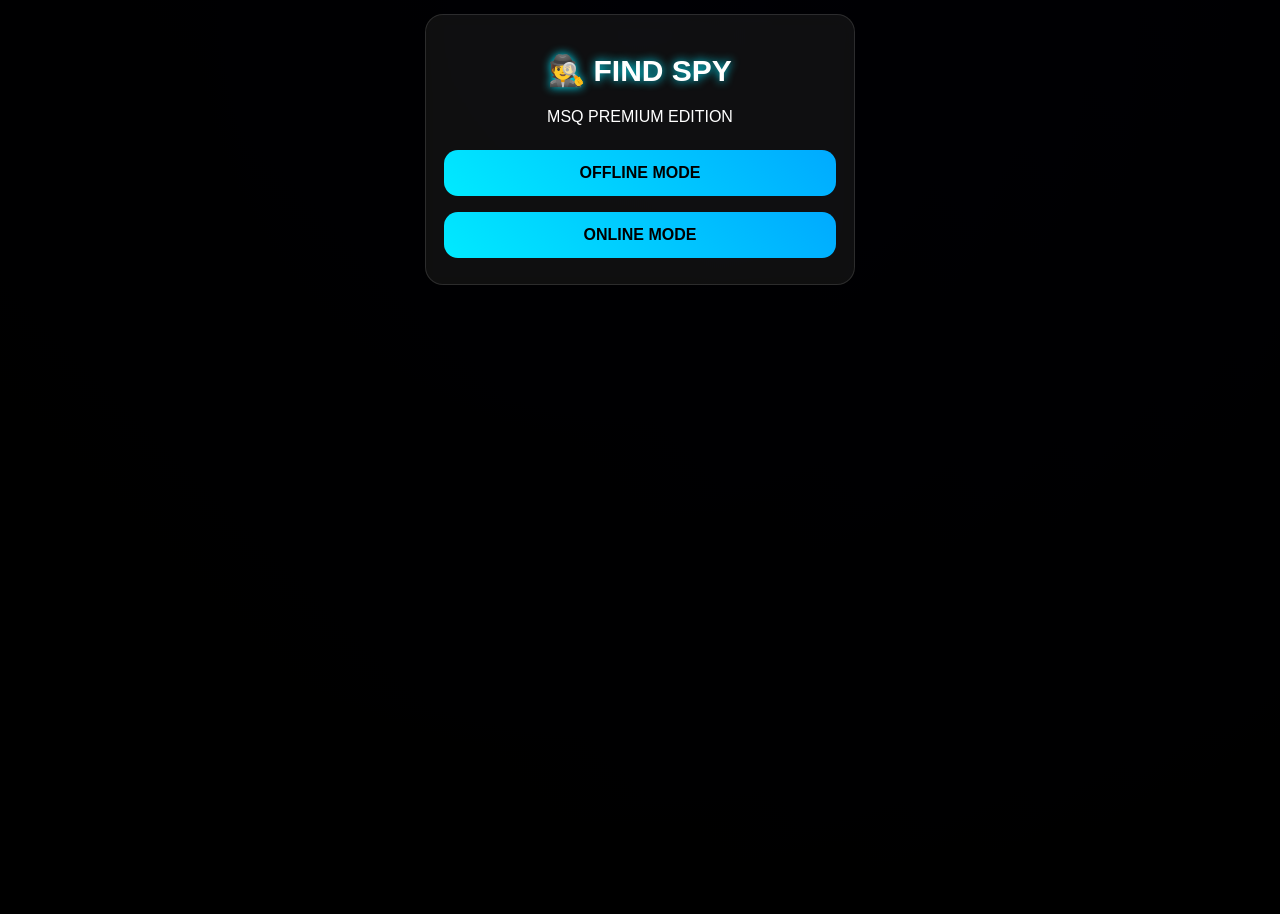
<file: Find Spy.html>
<!DOCTYPE html>
<html>
<head>
<meta charset="UTF-8">
<title>Find Spy – MSQ Edition</title>
<meta name="viewport" content="width=device-width, initial-scale=1">

<style>
*{box-sizing:border-box}

body{
margin:0;
font-family:Arial;
color:#fff;
text-align:center;
background:radial-gradient(circle at top,#0f2027,#000),
linear-gradient(45deg,#000,#001);
background-blend-mode:overlay;
min-height:100vh;
}

.box{
max-width:430px;
margin:14px auto;
padding:18px;
background:rgba(255,255,255,0.06);
backdrop-filter:blur(12px);
border-radius:18px;
border:1px solid rgba(255,255,255,0.12);
}

h1{font-size:30px;text-shadow:0 0 10px #00eaff;}

input,select,button{
width:100%;
padding:14px;
margin:8px 0;
border:none;
border-radius:14px;
font-size:16px;
}

input,select{
background:#111;
color:#fff;
border:1px solid rgba(255,255,255,0.15);
}

button{
background:linear-gradient(45deg,#00eaff,#00aaff);
color:#000;
font-weight:bold;
}

/* CARD */
.card{width:100%;height:260px;perspective:1000px;}
.card-inner{width:100%;height:100%;transition:.6s;transform-style:preserve-3d;position:relative;}
.card.flip .card-inner{transform:rotateY(180deg);}

.card-front,.card-back{
position:absolute;width:100%;height:100%;
border-radius:20px;display:flex;
align-items:center;justify-content:center;
font-size:22px;font-weight:bold;
backface-visibility:hidden;
}

.card-front{background:linear-gradient(135deg,#00eaff,#0066ff);color:#000;}
.card-back{background:#111;color:#fff;transform:rotateY(180deg);}

.timer{font-size:24px;color:#00eaff;}

.discussionBox{
display:flex;flex-direction:column;
align-items:center;justify-content:center;height:250px;
}

.discussionTitle{
font-size:28px;color:#00eaff;
text-shadow:0 0 10px #00eaff;
}

.hidden{display:none}
</style>
</head>

<body>

<!-- AUDIO -->
<audio id="clickSnd" src="https://assets.mixkit.co/active_storage/sfx/2569/2569-preview.mp3"></audio>
<audio id="revealSnd" src="https://assets.mixkit.co/active_storage/sfx/270/270-preview.mp3"></audio>
<audio id="alarmSnd" src="https://assets.mixkit.co/active_storage/sfx/746/746-preview.mp3"></audio>
<audio id="spySnd" src="https://assets.mixkit.co/active_storage/sfx/209/209-preview.mp3"></audio>

<!-- HOME -->
<div id="home" class="box">
<h1>🕵️ FIND SPY</h1>
<p>MSQ PREMIUM EDITION</p>

<button onclick="openOffline()">OFFLINE MODE</button>
<button onclick="openOnline()">ONLINE MODE</button>
</div>

<!-- ONLINE MENU -->
<div id="onlineMenu" class="box hidden">
<h2>ONLINE MODE</h2>

<button onclick="openCreate()">CREATE ROOM</button>
<button onclick="openJoin()">JOIN ROOM</button>
</div>

<!-- CREATE ROOM -->
<div id="createRoom" class="box hidden">
<h2>CREATE ROOM</h2>

<input placeholder="Room Name">
<input placeholder="Password">

<select>
<option>Food</option>
<option>Cars</option>
<option>Objects</option>
<option>Places</option>
</select>

<input type="number" placeholder="Players">
<input type="number" placeholder="Timer">

<button onclick="alert('Room Created (Demo)')">CREATE</button>
</div>

<!-- JOIN ROOM -->
<div id="joinRoom" class="box hidden">
<h2>JOIN ROOM</h2>

<input placeholder="Enter Room ID">
<button onclick="alert('Joined (Demo)')">JOIN</button>
</div>

<!-- SETUP -->
<div id="setup" class="box hidden">
<h2>GAME SETUP</h2>

<input id="playersInp" type="number" value="5">
<input id="spiesInp" type="number" value="1">

<select id="categorySel">
<option value="food">Food</option>
<option value="cars">Cars</option>
<option value="objects">Objects</option>
<option value="places">Places</option>
</select>

<input id="timerInp" type="number" value="30">

<button id="startBtn">START GAME</button>
</div>

<!-- CARD -->
<div id="cardPage" class="box hidden">
<h2 id="playerTitle"></h2>

<div id="card" class="card">
<div class="card-inner">
<div class="card-front">TAP TO REVEAL</div>
<div class="card-back" id="cardBack"></div>
</div>
</div>

<button id="nextBtn" class="hidden">NEXT</button>
</div>

<!-- TIMER -->
<div id="timerPage" class="box hidden">
<div class="discussionBox">
<div class="discussionTitle">DISCUSSION TIME</div>
<div id="timeText" class="timer"></div>
</div>
</div>

<!-- VOTING -->
<div id="votePage" class="box hidden">
<h2 id="voteTitle"></h2>
<div id="voteBtns"></div>
</div>

<!-- RESULT -->
<div id="resultPage" class="box hidden">
<h2 id="resultText"></h2>
<p id="extraInfo"></p>
<button onclick="location.reload()">PLAY AGAIN</button>
</div>

<script>
const $ = id=>document.getElementById(id);

/* NAVIGATION */
function openOffline(){
$("home").classList.add("hidden");
$("setup").classList.remove("hidden");
}

function openOnline(){
$("home").classList.add("hidden");
$("onlineMenu").classList.remove("hidden");
}

function openCreate(){
$("onlineMenu").classList.add("hidden");
$("createRoom").classList.remove("hidden");
}

function openJoin(){
$("onlineMenu").classList.add("hidden");
$("joinRoom").classList.remove("hidden");
}

/* ORIGINAL GAME JS SAME BELOW */

const clickSnd=$("clickSnd");
const revealSnd=$("revealSnd");
const alarmSnd=$("alarmSnd");
const spySnd=$("spySnd");

const setup=$("setup"),cardPage=$("cardPage"),
timerPage=$("timerPage"),votePage=$("votePage"),resultPage=$("resultPage");

const playersInp=$("playersInp"),spiesInp=$("spiesInp"),
categorySel=$("categorySel"),timerInp=$("timerInp");

const card=$("card"),cardBack=$("cardBack"),playerTitle=$("playerTitle"),
nextBtn=$("nextBtn");

const voteTitle=$("voteTitle"),voteBtns=$("voteBtns"),
timeText=$("timeText"),resultText=$("resultText"),extraInfo=$("extraInfo");

function play(a){a.currentTime=0;a.play();}

const words={
food:["Pizza","Burger","Biryani","Pasta"],
cars:["BMW","Honda","Toyota","Audi"],
objects:["Chair","Phone","Bottle","Watch"],
places:["School","Hospital","Market","Airport"]
};

let roles=[],alive=[],votes=[];
let totalPlayers,spies,category,word,current=0,voter=0,timerSec,interval;

/* START */
$("startBtn").onclick=()=>{
play(clickSnd);

roles=[];alive=[];votes=[];current=0;voter=0;
clearInterval(interval);

totalPlayers=+playersInp.value;
spies=+spiesInp.value;
category=categorySel.value;
timerSec=+timerInp.value;

for(let i=0;i<totalPlayers;i++){roles.push("CITIZEN");alive.push(i);}

let s=spies;
while(s>0){
let r=Math.floor(Math.random()*totalPlayers);
if(roles[r]!=="SPY"){roles[r]="SPY";s--;}
}

word=words[category][Math.floor(Math.random()*words[category].length)];

setup.classList.add("hidden");
cardPage.classList.remove("hidden");

showCard();
};

function showCard(){
nextBtn.classList.add("hidden");
playerTitle.innerText="PLAYER "+(current+1);
cardBack.innerText="";
card.classList.remove("flip");
}

card.onclick=()=>{
play(revealSnd);

cardBack.innerText = roles[current]==="SPY" ? "🕵️ YOU ARE SPY" : word;

if(roles[current]==="SPY"){spySnd.play();}

card.classList.add("flip");
nextBtn.classList.remove("hidden");
};

nextBtn.onclick=()=>{
play(clickSnd);
current++;

if(current>=totalPlayers){
cardPage.classList.add("hidden");
startTimer();
}else{showCard();}
};

function startTimer(){
timerPage.classList.remove("hidden");
timeText.innerText=timerSec+"s";

interval=setInterval(()=>{
timerSec--;
timeText.innerText=timerSec+"s";

if(timerSec<=0){
clearInterval(interval);
alarmSnd.play();

setTimeout(()=>{
timerPage.classList.add("hidden");
startVoting();
},600);
}
},1000);
}

function startVoting(){
votePage.classList.remove("hidden");
votes=new Array(totalPlayers).fill(0);
voter=0;
nextVoter();
}

function nextVoter(){
if(voter>=alive.length){
votePage.classList.add("hidden");
processVotes();
return;
}

voteTitle.innerText="PLAYER "+(alive[voter]+1)+" VOTE";
voteBtns.innerHTML="";

alive.forEach(p=>{
if(p!==alive[voter]){
let b=document.createElement("button");
b.innerText="Player "+(p+1);
b.onclick=()=>{
play(clickSnd);
votes[p]++;
voter++;
nextVoter();
};
voteBtns.appendChild(b);
}
});
}

function processVotes(){
let max=Math.max(...votes);
let out=votes.indexOf(max);

resultPage.classList.remove("hidden");

if(roles[out]==="SPY"){
resultText.innerText="🎉 CITIZENS WIN!";
extraInfo.innerText="Spy was Player "+(out+1);
}else{
resultText.innerText="❌ PLAYER "+(out+1)+" OUT";
extraInfo.innerText="Spy still alive";

alive=alive.filter(p=>p!==out);

setTimeout(()=>{
resultPage.classList.add("hidden");
current=0;
cardPage.classList.remove("hidden");
showCard();
},2000);
}
}
</script>

</body>
</html>
</file>
